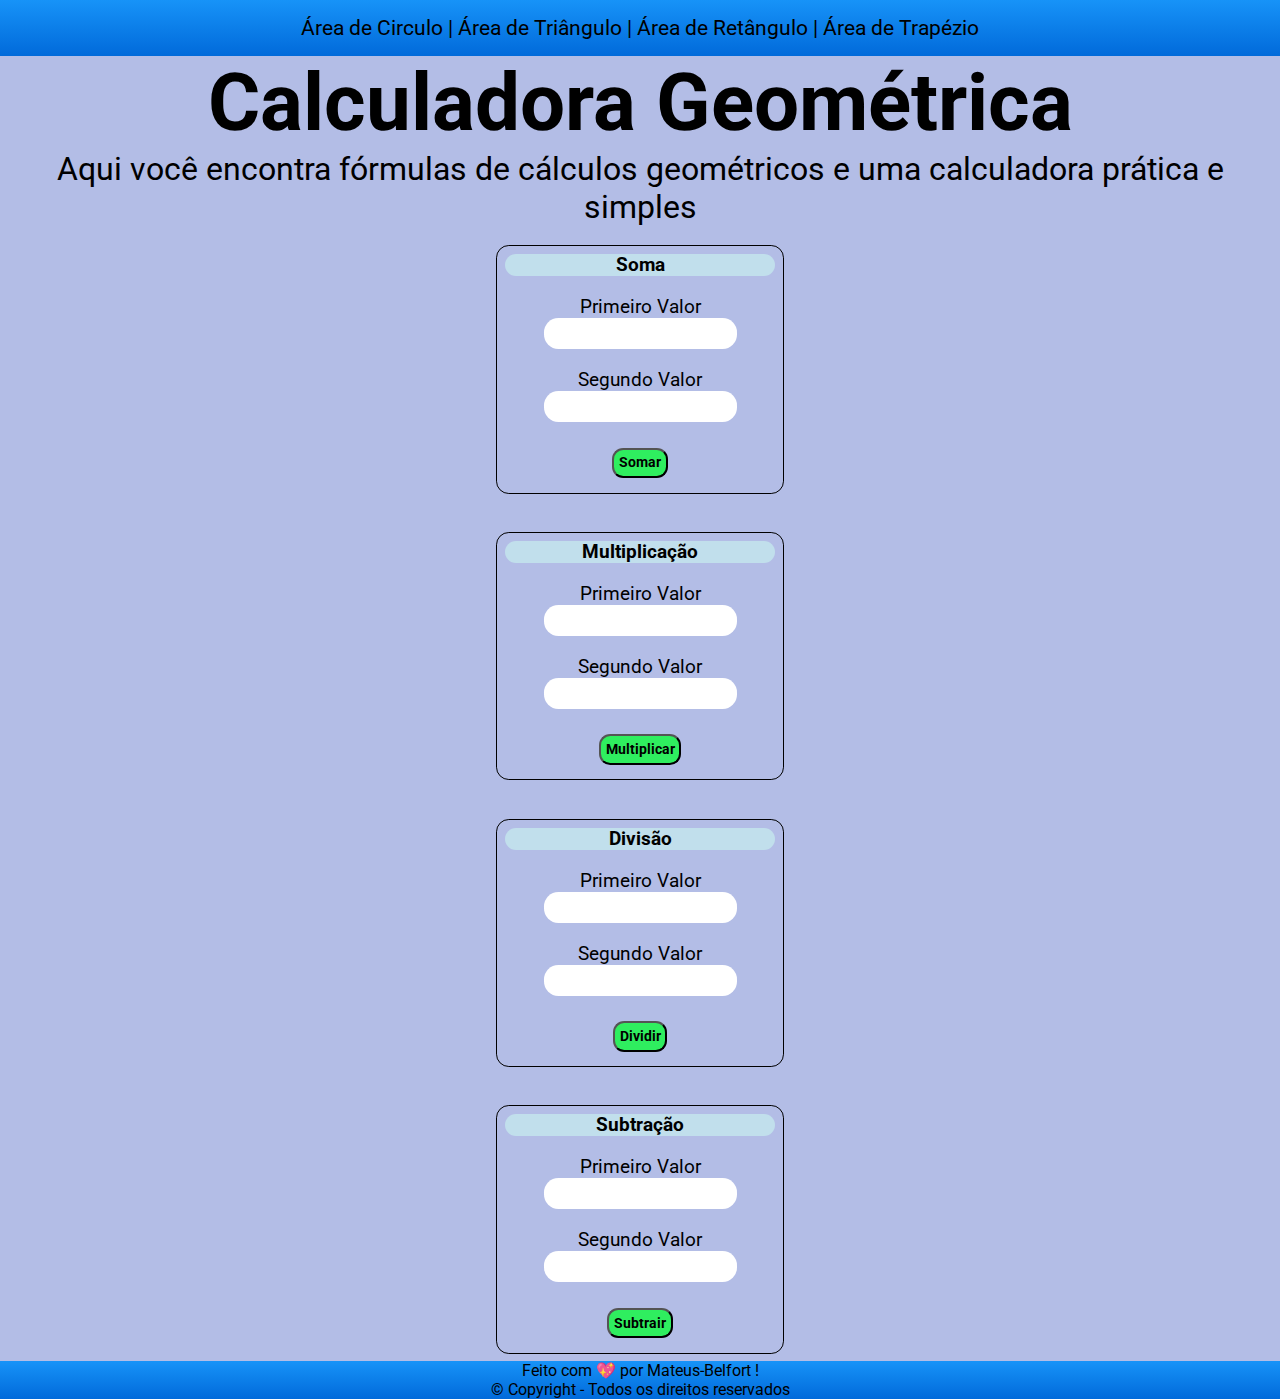
<file: index.html>
<!DOCTYPE html>
<html lang="pt-br">
<head>
  <meta charset="UTF-8">
  <meta name="viewport" content="width=device-width, initial-scale=1.0">
  <link rel="stylesheet" href="./assets/style.css">
  <link rel="preconnect" href="https://fonts.googleapis.com">
<link rel="preconnect" href="https://fonts.gstatic.com" crossorigin>
<link href="https://fonts.googleapis.com/css2?family=Roboto:wght@400;500;700&display=swap" rel="stylesheet">
  <title>CALCULADORA GEOMÉTRICA</title>
</head>
<body>
  <header>
    <nav class="navBar">
      <ul>
        <li class="navList"><a href="./pages/circulo.html">Área de Circulo </a> | </li>
        <li class="navList"> <a href="./pages/triangulo.html">Área de Triângulo </a> | </li>
        <li class="navList"> <a href="./pages/retangulo.html">Área de Retângulo </a> | </li>
        <li class="navList"> <a href="./pages/trapezio.html"> Área de Trapézio</a></li>
      </ul>
    </nav>
  </header>
  <main class="content">
    <div class="container">
    <h1 class="tittle">Calculadora Geométrica</h1>
    <p class="paragraph">Aqui você encontra fórmulas de cálculos geométricos e uma calculadora prática e simples</p>
    
      <div class="formulario">
        <h3>Soma</h3><br>
        <label for="valorA" class="input1">Primeiro Valor</label> <br>
        <input type="number" id="valorA" class="input" required> <br><br>

        <label for="valorB" class="input1">Segundo Valor</label> <br>
        <input type="number" id="valorB" class="input" required> <br><br>

        <button id="soma" class="btn" onclick="somar()">Somar</button>
      </div>
      <div class="formulario">
        <h3>Multiplicação</h3><br>
        <label for="valorA" class="input1">Primeiro Valor</label> <br>
        <input type="number" id="valorC" class="input" required> <br><br>

        <label for="valorB" class="input1">Segundo Valor</label> <br>
        <input type="number" id="valorD" class="input" required> <br><br>

        <button id="multiplicar" class="btn" onclick="multiplicar()">Multiplicar</button>
      </div>

      <div class="formulario">
        <h3>Divisão</h3><br>
        <label for="valorA" class="input1">Primeiro Valor</label> <br>
        <input type="number" id="valorE" class="input" required> <br><br>

        <label for="valorB" class="input1">Segundo Valor</label> <br>
        <input type="number" id="valorF" class="input" required> <br><br>

        <button id="dividir" class="btn" onclick="dividir()">Dividir</button>
      </div>

      <div class="formulario">
        <h3>Subtração</h3><br>
        <label for="valorA" class="input1">Primeiro Valor</label> <br>
        <input type="number" id="valorG" class="input" required> <br><br>

        <label for="valorB" class="input1">Segundo Valor</label> <br>
        <input type="number" id="valorH" class="input" required> <br><br>

        <button id="subtrair" class="btn" onclick="subtrair()">Subtrair</button>
      </div>
    </div>
   
  </main>
  <footer class="footer">
    <p>Feito com 💖 por <a href="https://github.com/Mateus-Belfort">Mateus-Belfort</a> !</p>
    &copy; Copyright - Todos os direitos reservados
  </footer>
  
  <script src="./assets/script.js"></script>
</body>
</html>
</file>
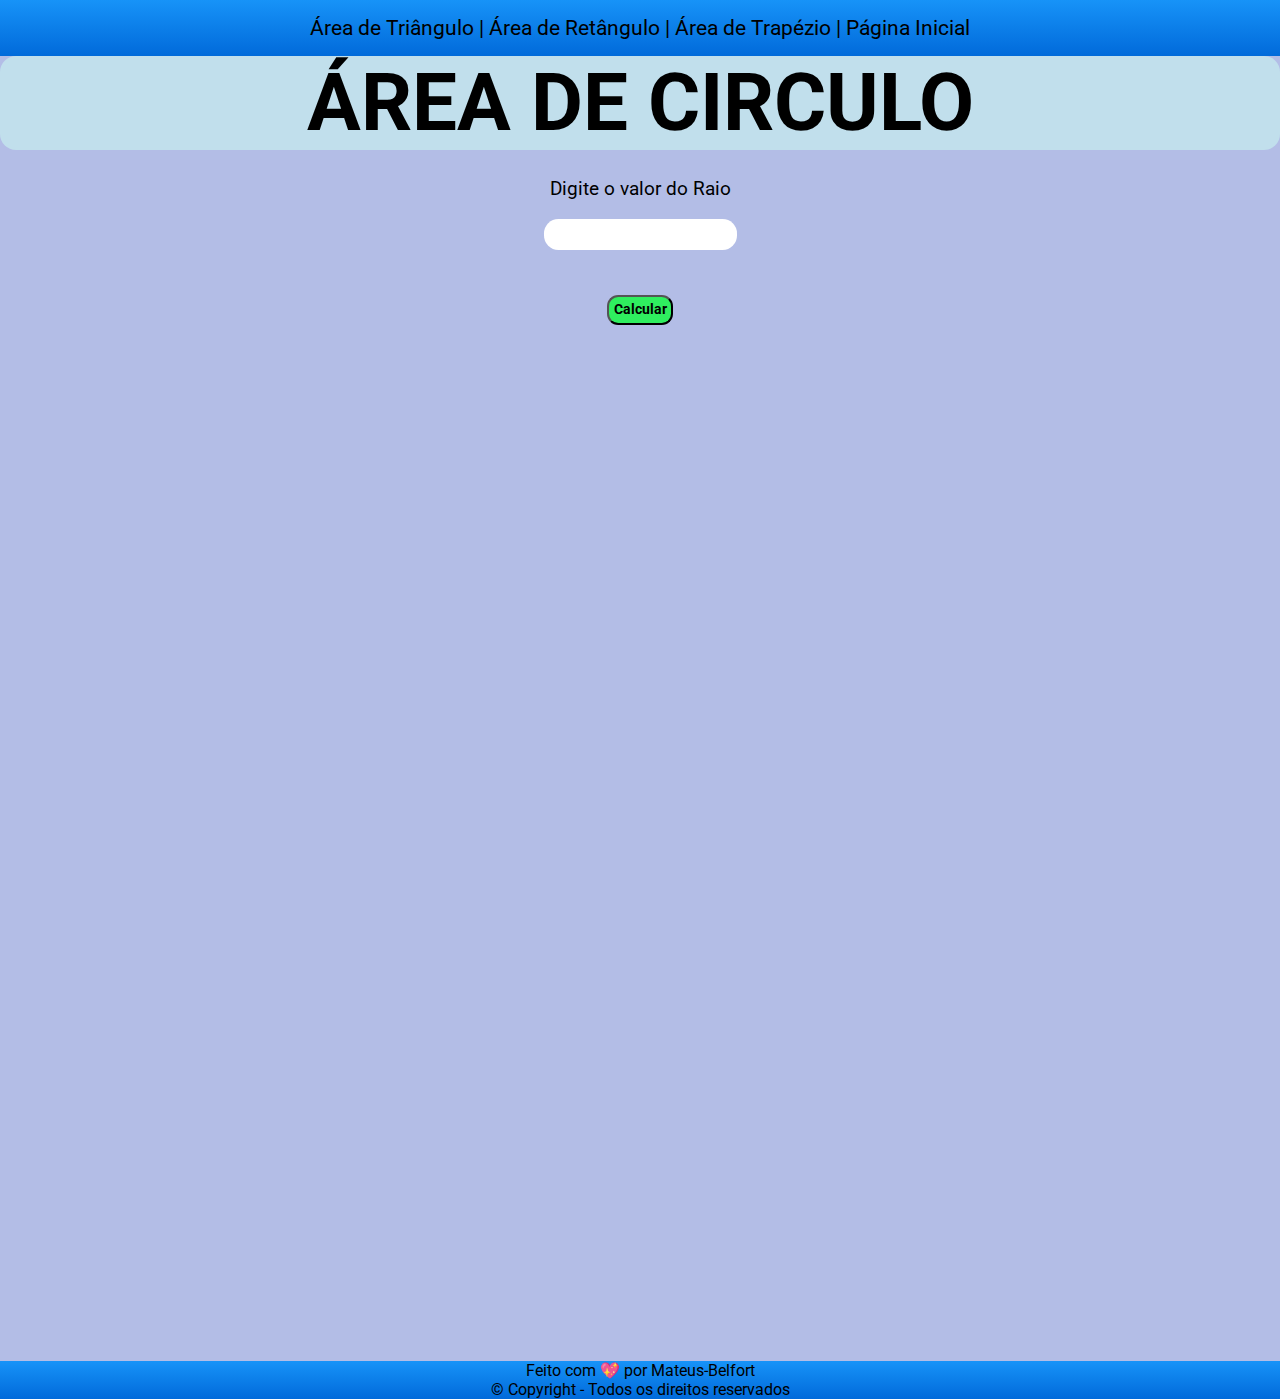
<file: pages/circulo.html>
<!DOCTYPE html>
<html lang="pt-br">
<head>
  <meta charset="UTF-8">
  <meta name="viewport" content="width=device-width, initial-scale=1.0">
  <link rel="stylesheet" href="../assets/style.css">
  <link rel="preconnect" href="https://fonts.googleapis.com">
<link rel="preconnect" href="https://fonts.gstatic.com" crossorigin>
<link href="https://fonts.googleapis.com/css2?family=Roboto:wght@400;500;700&display=swap" rel="stylesheet">
  <title>Área de Circulo</title>
</head>
<body>
  <header>
    <nav class="navBar">
      <ul>
        <li class="navList"> <a href="triangulo.html">Área de Triângulo </a> | </li>
        <li class="navList"> <a href="retangulo.html">Área de Retângulo </a> | </li>
        <li class="navList"> <a href="trapezio.html"> Área de Trapézio</a> | </li>
        <li class="navList"><a href="../index.html">Página Inicial</a></li>
      </ul>
    </nav>
  </header>
  <section class="conteudo">
    <h3 id="tittle" class="tittle">ÁREA DE CIRCULO</h3>
    <div class="formularioCenter">      
    <label for="circulo" class="input1">Digite o valor do Raio</label> <br>
    <input type="number" id="circulo" class="input" required> <br><br>

    <button id="raio" class="btn" onclick="raio()">Calcular</button>
    </div>
    
  </section>
  <footer class="footer">
    <p>Feito com 💖 por Mateus-Belfort</p>
    &copy; Copyright - Todos os direitos reservados
  </footer>
  
  <script src="../assets/script.js"></script>
</body>
</html>
</file>
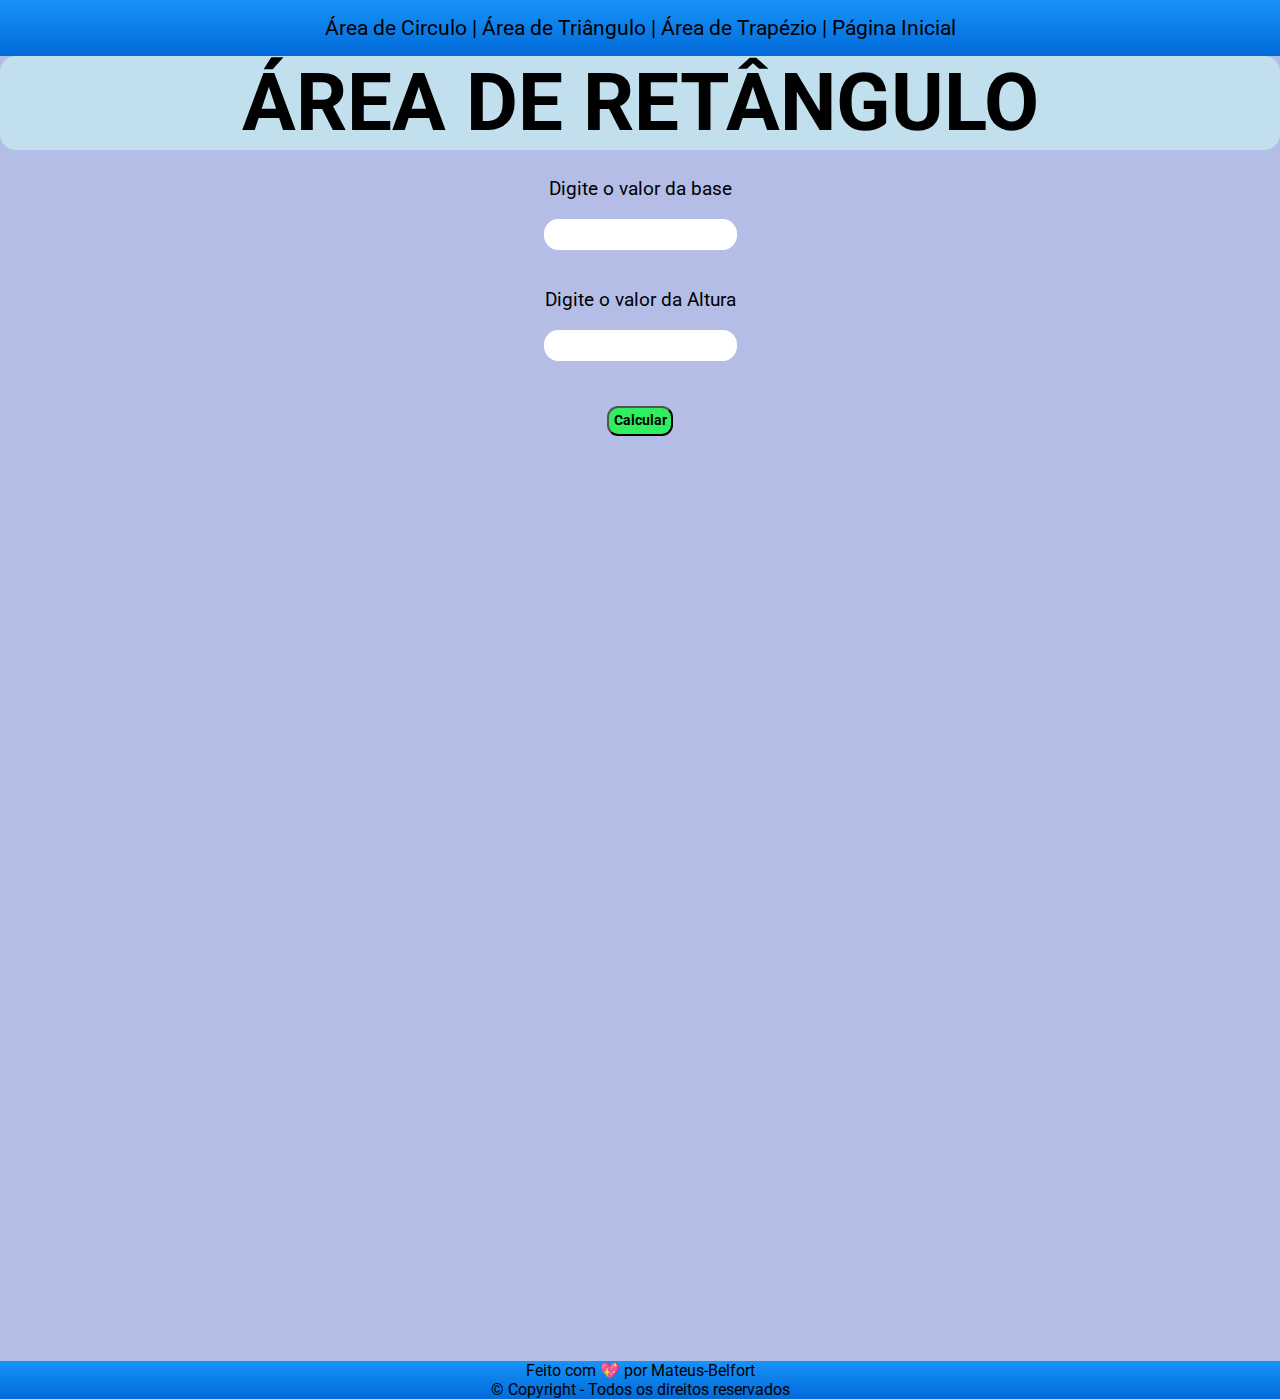
<file: pages/retangulo.html>
<!DOCTYPE html>
<html lang="pt-br">
<head>
  <meta charset="UTF-8">
  <meta name="viewport" content="width=device-width, initial-scale=1.0">
  <link rel="stylesheet" href="../assets/style.css">
  <link rel="preconnect" href="https://fonts.googleapis.com">
<link rel="preconnect" href="https://fonts.gstatic.com" crossorigin>
<link href="https://fonts.googleapis.com/css2?family=Roboto:wght@400;500;700&display=swap" rel="stylesheet">
  <title>Área de Retângulo</title>
</head>
<body>
  <header>
    <nav class="navBar">
      <ul>
        <li class="navList"><a href="circulo.html">Área de Circulo </a> | </li>
        <li class="navList"> <a href="triangulo.html">Área de Triângulo </a> | </li>        
        <li class="navList"> <a href="trapezio.html"> Área de Trapézio</a> | </li>
        <li class="navList"> <a href="../index.html">Página Inicial</a></li>
      </ul>
    </nav>
  </header>
  <section class="conteudo">
    <h3 id="tittle" class="tittle">ÁREA DE RETÂNGULO</h3>
    <div class="formularioCenter">   

    <label for="base" class="input1">Digite o valor da base</label> <br>
    <input type="number" id="base" class="input" required> <br><br>

    <label for="altura" class="input1">Digite o valor da Altura</label> <br>
    <input type="number" id="altura" class="input" required> <br><br>

    <button id="raio" class="btn" onclick="retangulo()">Calcular</button>
    </div>
    
  </section>
  <footer class="footer">
    <p>Feito com 💖 por Mateus-Belfort</p>
    &copy; Copyright - Todos os direitos reservados
  </footer>
  
  <script src="../assets/script.js"></script>
</body>
</html>
</file>
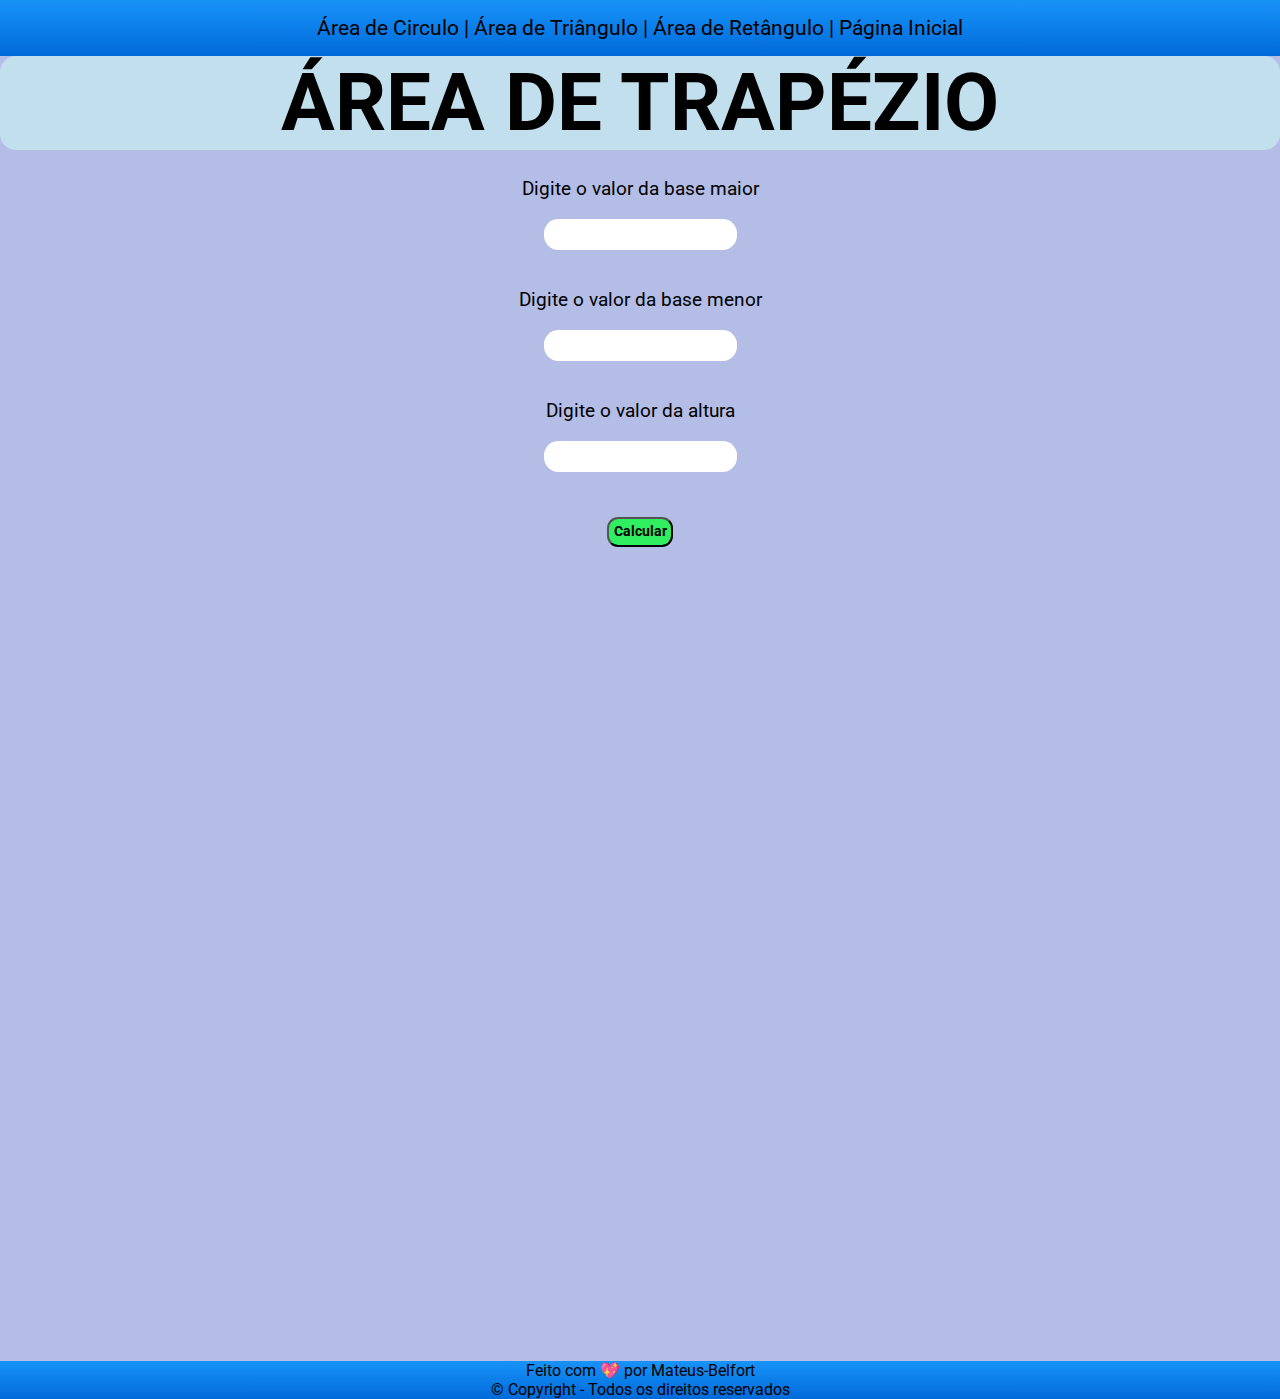
<file: pages/trapezio.html>
<!DOCTYPE html>
<html lang="pt-br">
<head>
  <meta charset="UTF-8">
  <meta name="viewport" content="width=device-width, initial-scale=1.0">
  <link rel="stylesheet" href="../assets/style.css">
  <link rel="preconnect" href="https://fonts.googleapis.com">
<link rel="preconnect" href="https://fonts.gstatic.com" crossorigin>
<link href="https://fonts.googleapis.com/css2?family=Roboto:wght@400;500;700&display=swap" rel="stylesheet">
  <title>Área de Trapézio</title>
</head>
<body>
  <header>
    <nav class="navBar">
      <ul>
        <li class="navList"><a href="circulo.html">Área de Circulo </a> | </li>
        <li class="navList"> <a href="triangulo.html">Área de Triângulo </a> | </li>
        <li class="navList"> <a href="retangulo.html">Área de Retângulo </a> | </li>
        <li class="navList"> <a href="../index.html"> Página Inicial</a></li>
      </ul>
    </nav>
  </header>
  <section class="conteudo">
    <h3 id="tittle" class="tittle">ÁREA DE TRAPÉZIO</h3>
    <div class="formularioCenter">      
    <label for="baseMaior" class="input1">Digite o valor da base maior</label> <br>
    <input type="number" id="baseMaior" class="input" required> <br><br>

    <label for="baseMenor" class="input1">Digite o valor da base menor</label> <br>
    <input type="number" id="baseMenor" class="input" required> <br><br>

    <label for="altura" class="input1">Digite o valor da altura</label> <br>
    <input type="number" id="altura" class="input" required> <br><br>

    <button id="raio" class="btn" onclick="trapezio()">Calcular</button>
    </div>
    
  </section>
  <footer class="footer">
    <p>Feito com 💖 por Mateus-Belfort</p>
    &copy; Copyright - Todos os direitos reservados
  </footer>
  
  <script src="../assets/script.js"></script>
</body>
</html>
</file>
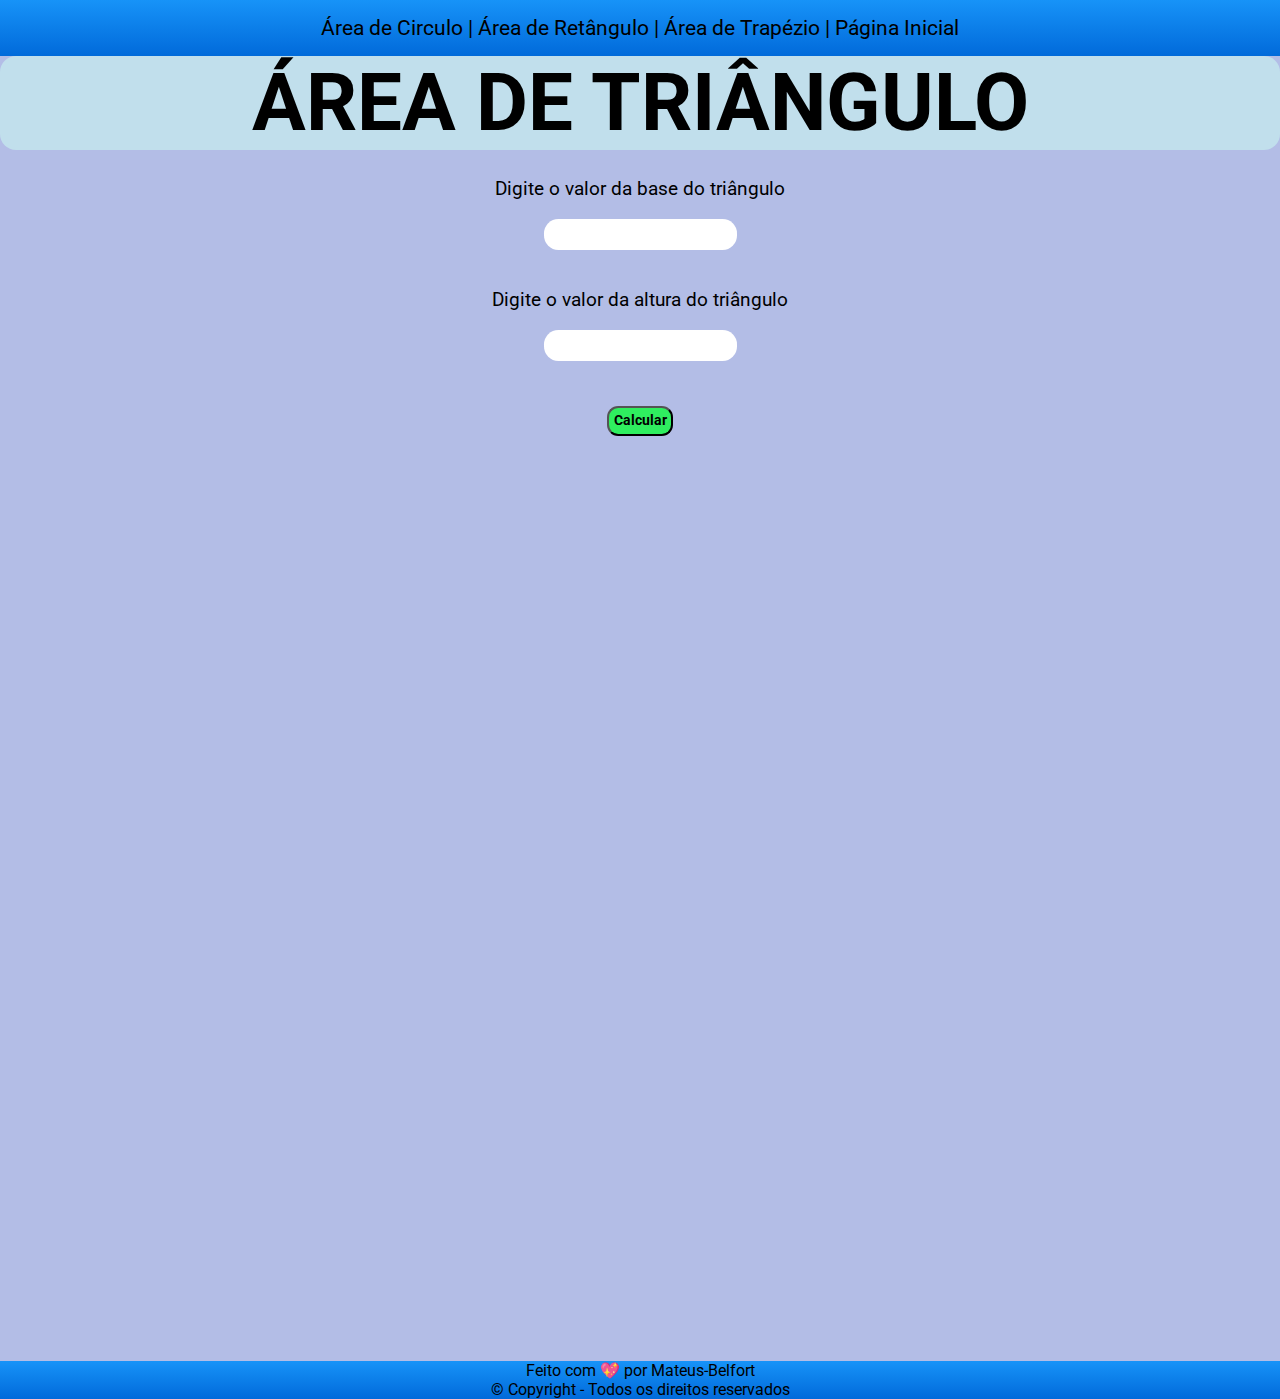
<file: pages/triangulo.html>
<!DOCTYPE html>
<html lang="pt-br">
<head>
  <meta charset="UTF-8">
  <meta name="viewport" content="width=device-width, initial-scale=1.0">
  <link rel="stylesheet" href="../assets/style.css">
  <link rel="preconnect" href="https://fonts.googleapis.com">
<link rel="preconnect" href="https://fonts.gstatic.com" crossorigin>
<link href="https://fonts.googleapis.com/css2?family=Roboto:wght@400;500;700&display=swap" rel="stylesheet">
  <title>Área de triangulo</title>
</head>
<body>
  <header>
    <nav class="navBar">
      <ul>
        <li class="navList"><a href="circulo.html">Área de Circulo </a> | </li>        
        <li class="navList"> <a href="retangulo.html">Área de Retângulo </a> | </li>
        <li class="navList"> <a href="trapezio.html"> Área de Trapézio</a> | </li>
        <li class="navList"> <a href="../index.html"> Página Inicial</a></li>
      </ul>
    </nav>
  </header>
  <section class="conteudo">
    <h3 id="tittle" class="tittle">ÁREA DE TRIÂNGULO</h3>
    <div class="formularioCenter">

    <label for="baseTriangulo" class="input1">Digite o valor da base do triângulo</label> <br>
    <input type="number" id="baseTriangulo" class="input" required> <br><br>

    <label for="alturaTriangulo" class="input1">Digite o valor da altura do triângulo</label> <br>
    <input type="number" id="alturaTriangulo" class="input" required> <br><br>

    <button id="raio" class="btn" onclick="triangulo()">Calcular</button>
    </div>
    
  </section>
  <footer class="footer">
    <p>Feito com 💖 por Mateus-Belfort</p>
    &copy; Copyright - Todos os direitos reservados
  </footer>
  
  <script src="../assets/script.js"></script>
</body>
</html>
</file>
<file: assets/style.css>
*{
  padding: 0;
  margin: 0;
  box-sizing: border-box;
  font-family: 'Roboto', sans-serif;
}

body{
  background:#b3bde6!important;
  height: 100vh;
}

.navBar{
  background: linear-gradient(#1793f8, #016ada) ;
  padding: 1rem;
  display: flex;
  justify-content: center;
  flex-direction: row;
  text-decoration: none;
  color: #000;
}
a:link{
  text-decoration: none;
  color: #000;
}
a:hover{
  color: #fff;
  text-decoration:none;  
}

.navList{
  display: inline; 
  justify-content: space-between;
  align-items: center;
  justify-content: center;
  font-size: 1.3rem;  
  flex: 3rem;
  animation: all 500ms;
}

.content{  
  max-width: 100%;  
  height: 100vh;
}

.tittle{
  display: flex;
  text-align: center;
  justify-content: center;
  font-size: 5rem;
}

.paragraph{
  display: flex;
  justify-content: center;
  align-items: center;
  text-align: center;
  font-size: 2rem;
}
.container{
  display: flex;
  align-items: center;
  justify-content: center;
  flex-direction: column;
}

.formulario{
  display: block;
  border: 1px solid #000;
  justify-content: center;
  align-items: center;
  text-align: center;
  padding: 0.5rem;
  width: 18rem;
  height: auto;
  margin: 1.2rem;
  border-radius: .8rem;
}
.conteudo{
  width: 100vw;
  height: 100vh;
  justify-content: center;
  align-items: center;
  text-align: center;

}
.formularioCenter{
  display: flex;
  flex-direction: column;  
  justify-content: center;
  align-items: center;
  text-align: center;
  padding: 0.5rem;   
  margin: 1.2rem;
  border-radius: .8rem;
}
h3{
  background: #c1dfec;
  color: #000;
  font-weight: bold;
  border-radius: 1rem;
}
.btn{
  background: #2fee5f;
  color: #000;
  font-weight: bold;
  font-size: 0.9rem;
  margin: 0.4rem;
  padding: 0.3rem;
  border-radius: .7rem;
  cursor: pointer;
}

.input{
  border: none;
  border-radius: .9rem;
  padding: 0.5rem;  
}

.input1{
  font-size: 1.2rem;  
}

.footer{
  background: linear-gradient(#1793f8, #016ada) ;
  position: relative;
  top: 45vh;
  max-width: 100%;
  height: auto;
  text-align: center;
}

@media (max-width: 425px){
  .navList{
    display: flex; 
    flex-direction: column;
    justify-content: space-between;
    align-items: center;
    justify-content: center;
    
  }

  .content{
    display: flex;
    flex-direction: column;
    padding: .5rem;
    margin: .3rem;
     
    max-width: 100%;
    height: 250vh;
  }

  .tittle{    
    font-size: 2rem;
  }

  .paragraph{    
    font-size: 1.5rem;
  }

  .container{    
    flex-direction: column;
    position: relative;
    top: 25vh;
    max-width: 100%;
    height: auto;
  }

  .footer{    
    visibility: hidden;
  }

}

@media (max-width: 908px){
  .navList{
    display: flex; 
    flex-direction: row;
    justify-content: space-between;
    align-items: center;
    justify-content: center;
    
  }

  .content{
    display: flex;
    flex-direction: column;
    padding: .5rem;
    margin: .3rem;    
    max-width: 100%;
    height: auto;
  }

  .tittle{    
    font-size: 2rem;
  }

  .paragraph{    
    font-size: 1.5rem;
  }

  .container{    
    display: flex;
    position: absolute;
    top: 120vh;
    flex-direction: column;    
    max-width: 100%;
    height: 100vh;
  }

  .footer{    
   visibility: hidden;
  }

}
</file>
